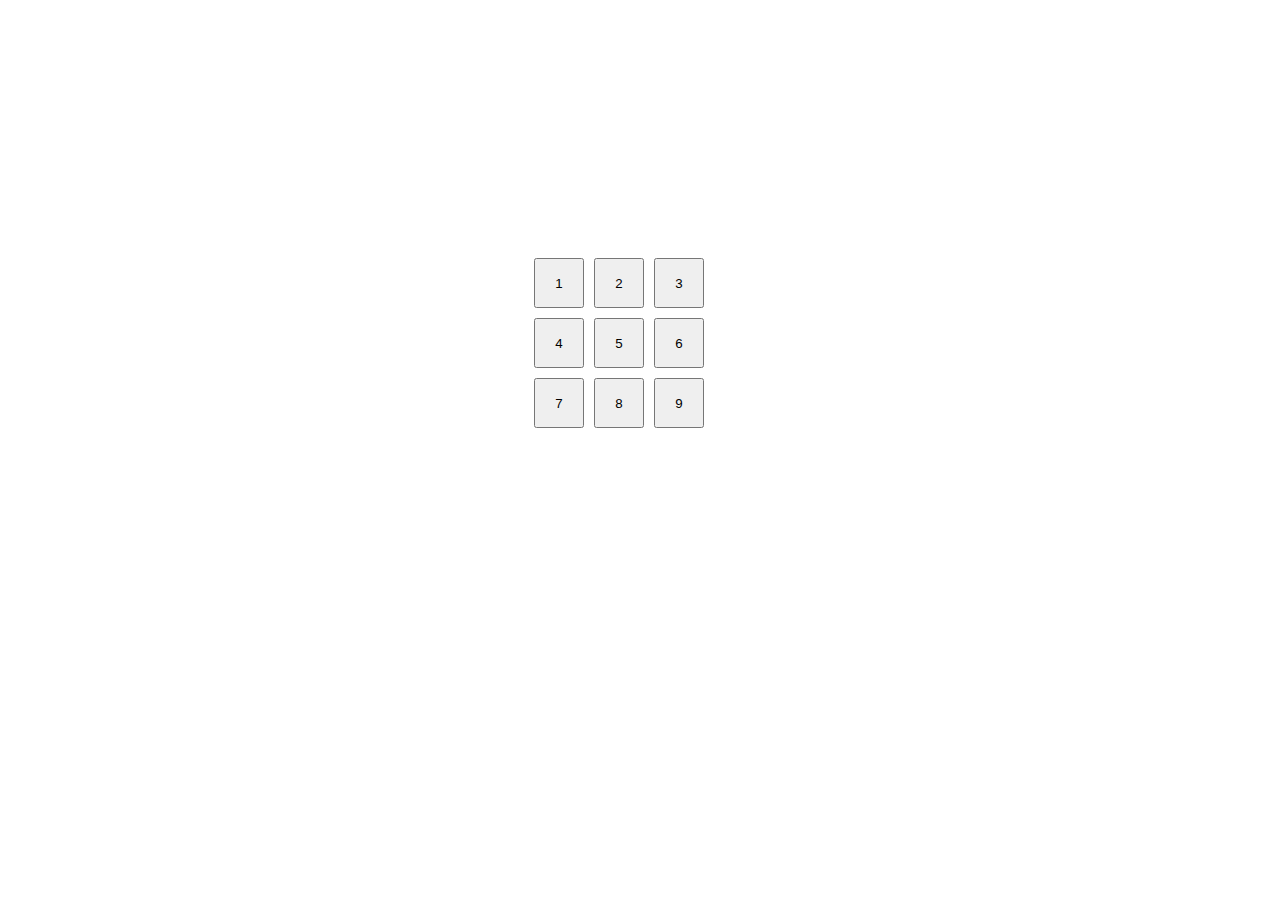
<file: boom.html>
<!DOCTYPE html>
<html lang="en">

<head>
    <meta charset="UTF-8">
    <meta http-equiv="X-UA-Compatible" content="IE=edge">
    <meta name="viewport" content="width=device-width, initial-scale=1.0">
    <title>Document</title>
</head>
<style>
    .button-container {
        row-gap: 10px;
        column-gap: 10px;
        width: 100px;
        height: 100px;
        display: grid;
        grid-template-columns: auto auto auto;
    }

    .grid-button {
        height: 50px;
        width: 50px;
    }

    .grid-container {
        row-gap: 50px;
        column-gap: 50px;
        grid-template-rows: 200px 200px;
        width: 90vw;
        height: 90vh;
        display: grid;
        grid-template-columns: auto auto auto;
        justify-items: center;
    }

    .grid-item {}
</style>

<script>
        window.addEventListener("load", function () {

        })

    // Add event listener on keydown
    document.addEventListener('keydown', (event) => {
        var name = event.key;
        var code = event.code;
        name = +name
        buttonpress(name);
    }, false);


    let boom = new Audio('sound/deltarune-explosion.mp3');
    let woosh = new Audio('sound/woosh.mp3');
    let oof = new Audio('sound/roblox-death-sound_1.mp3');
    let honk = new Audio('sound/goose-honk.mp3')
    let sadTrombone = new Audio('sound/sadtrombone.swf.mp3');

    function buttonpress(button) {
        let text = "";
        switch (button) {
            case 1: {
                boom.currentTime = 0;
                text = 'Boom!'
                boom.play();
                break;
            }
            case 2: {
                text = 'Woosh!'
                woosh.play();
                break;

            }
            case 3: {
                text = 'Oof!'
                oof.play();
                break;

            }
            case 4: {
                text = 'Honk!'
                honk.play();
                break;

            }
            case 5: {
                text = 'Sad Trombone'
                sadTrombone.play();
                break;

            }
            case 6: {
                woosh.play();
                break;

            }
            case 7: {
                woosh.play();
                break;

            }
            case 8: {
                woosh.play();
                break;

            }
            case 9: {
                woosh.play();
                break;
            }
        }
        document.getElementById('sound').innerHTML = text;
    }

</script>

<body>
    <div class="grid-container">
        <div></div>
        <div>
            <h2 id="sound">
            </h2>
        </div>
        <div></div>

        <div></div>
        <div class="button-container grid-item">
            <button onclick="buttonpress(1)" class="grid-button">1</button>
            <button onclick="buttonpress(2)" class="grid-button">2</button>
            <button onclick="buttonpress(3)" class="grid-button">3</button>
            <button onclick="buttonpress(4)" class="grid-button">4</button>
            <button onclick="buttonpress(5)" class="grid-button">5</button>
            <button onclick="buttonpress(6)" class="grid-button">6</button>
            <button onclick="buttonpress(7)" class="grid-button">7</button>
            <button onclick="buttonpress(8)" class="grid-button">8</button>
            <button onclick="buttonpress(9)" class="grid-button">9</button>
        </div>
        <div></div>

        <div></div>
        <div></div>
        <div></div>
    </div>
</body>

</html>
</file>
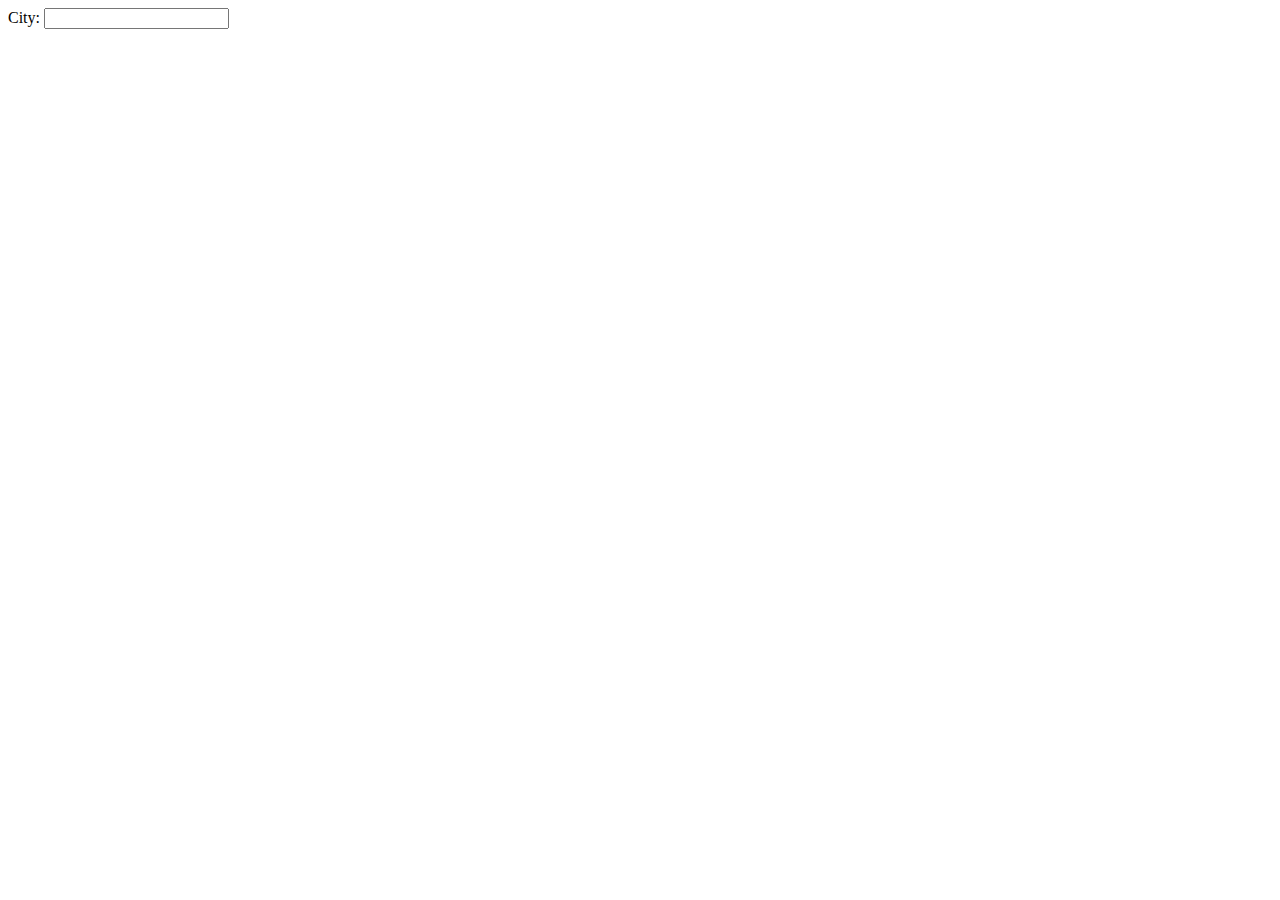
<file: weather.html>
<!DOCTYPE html>
<html lang="en">

<head>
    <meta charset="UTF-8">
    <meta http-equiv="X-UA-Compatible" content="IE=edge">
    <meta name="viewport" content="width=device-width, initial-scale=1.0">
    <title>Document</title>
</head>
<script>
    var lat = 1;
    var lon = 1;
        function doWeatherThings(){

        // const xhttp = new XMLHttpRequest();

        let city = document.getElementById("city").value;
        key = "8e72deef108a66e5c19d60b6727eec77";

        // xhttp.open("GET", "https://api.openweathermap.org/data/2.5/weather?lat=" + lat + "&lon=" + lon + "&appid=" + key);
        // xhttp.send();
        // let contentObj = JSON.parse(xhttp.responseText.weather.main);

        // console.log(contentObj)
        let lat = 3;
        let lon = 3;
        const xhttp = new XMLHttpRequest();
        xhttp.onreadystatechange = function coords() {
            if (xhttp.readyState === XMLHttpRequest.DONE) {
                if (xhttp.status === 'OK' || (xhttp.status >= 200 && xhttp.status < 400)) {
                    let contentObj = JSON.parse(xhttp.responseText);

                    lat = contentObj[0].lat
                    lon = contentObj[0].lon
                }
            }
            xhttpWeather.open("GET", "https://api.openweathermap.org/data/2.5/weather?lat=" + lat + "&lon=" + lon + "&appid=" + key + "&units=metric");
            xhttpWeather.send();
        }

        xhttp.open("GET", "http://api.openweathermap.org/geo/1.0/direct?q=" + city + ",&appid=" + key);
        xhttp.send();


        const xhttpWeather = new XMLHttpRequest();
        xhttpWeather.onreadystatechange = () => {

            if (xhttpWeather.readyState === XMLHttpRequest.DONE) {

                if (xhttpWeather.status === 'OK' || (xhttpWeather.status >= 200 && xhttpWeather.status < 400)) {
                    console.log(lat + " weather1  " + lon)
                    let contentObjWeather = JSON.parse(xhttpWeather.responseText);
                    console.log(contentObjWeather);
                    let weather = "none"
                    let geckoStringHumidity = "";
                    let geckoStringTemp = "";
                    console.log(lat + " weather1  " + lon)
                    if (contentObjWeather.main.humidity > 40) {
                        geckoStringHumidity = "That's 🌧️" + (contentObjWeather.main.humidity - 40) + "% more humidity than a leopard gecko would like"
                    }
                    else if (contentObjWeather.main.humidity < 30) {
                        geckoStringHumidity = "That's 🏜️" + (30 - contentObjWeather.main.humidity) + "% less humidity than a leopard gecko would like"
                    } else {
                        geckoStringHumidity = "A leopard gecko would be very happy in this humidity"
                    }

                    console.log(contentObjWeather.main.temp)
                    if (contentObjWeather.main.temp > 35) {
                        geckoStringTemp = "That's ☀️" + (contentObjWeather.main.temp - 40) + " degrees warmer than a leopard gecko would like"
                    }
                    else if (contentObjWeather.main.temp < 25) {
                        geckoStringTemp = "That's ❄️" + (25 - contentObjWeather.main.temp) + " degrees colder than a leopard gecko would like"
                    } else {
                        geckoStringTemp = "A leopard gecko would be very happy in this temperature"
                    }
                    document.getElementById('weather').innerHTML =
                        `
                    <h2>Weather in ${city}, ${contentObjWeather.sys.country}<h2>
                    <h4>Weather: ${contentObjWeather.weather[0].main}</h4><img class="weathericon" src="http://openweathermap.org/img/wn/${contentObjWeather.weather[0].icon}@2x.png" alt="">
                    <p>${contentObjWeather.weather[0].description}</p><br>
                    <h4>Humidity: ${contentObjWeather.main.humidity}%</h4>
                        <p>${geckoStringHumidity}</p>
                    <h4>Temperature: ${contentObjWeather.main.temp} degrees</h4>
                        <p>${geckoStringTemp}</p>
                        <img src="img/gecc.jpg" alt="" style="height: 200px;"><br><br>
                    <h4>Wind</4>
                        <p>Wind speed: ${contentObjWeather.wind.speed}</p>
                        <img class="arrow"; src="img/red-up arrow.png" alt="" style="transform: rotate(${contentObjWeather.wind.deg}deg);";>
                        <p>Wind direction: ${contentObjWeather.wind.deg}</p>
                    `


                }
            }
        }
    }

    function emoji(weather) {
        switch(weather){
            case "Rain": 
            case "Drizzle": 
            return "🌧️";
            case "Clear": 
            return "☀️";
            case "Clouds": 
            return "☁️";
            default:
                return "❓";
        }

    }
    console.log(lat + " x " + lon);
</script>
<style>
    img.arrow {
        height: 200px;
        margin: 0 100px;
    }
    img.weathericon{
        height: 50px;
        border-radius: 10px;
        background-color: rgba(9, 89, 89, 0.447);
        
    }
</style>

<body>
        <label for="city">City:</label>
        <input name="city" id="city" type="text" value="" onchange="doWeatherThings()">
    <div id="weather">

    </div>
</body>

</html>
</file>
